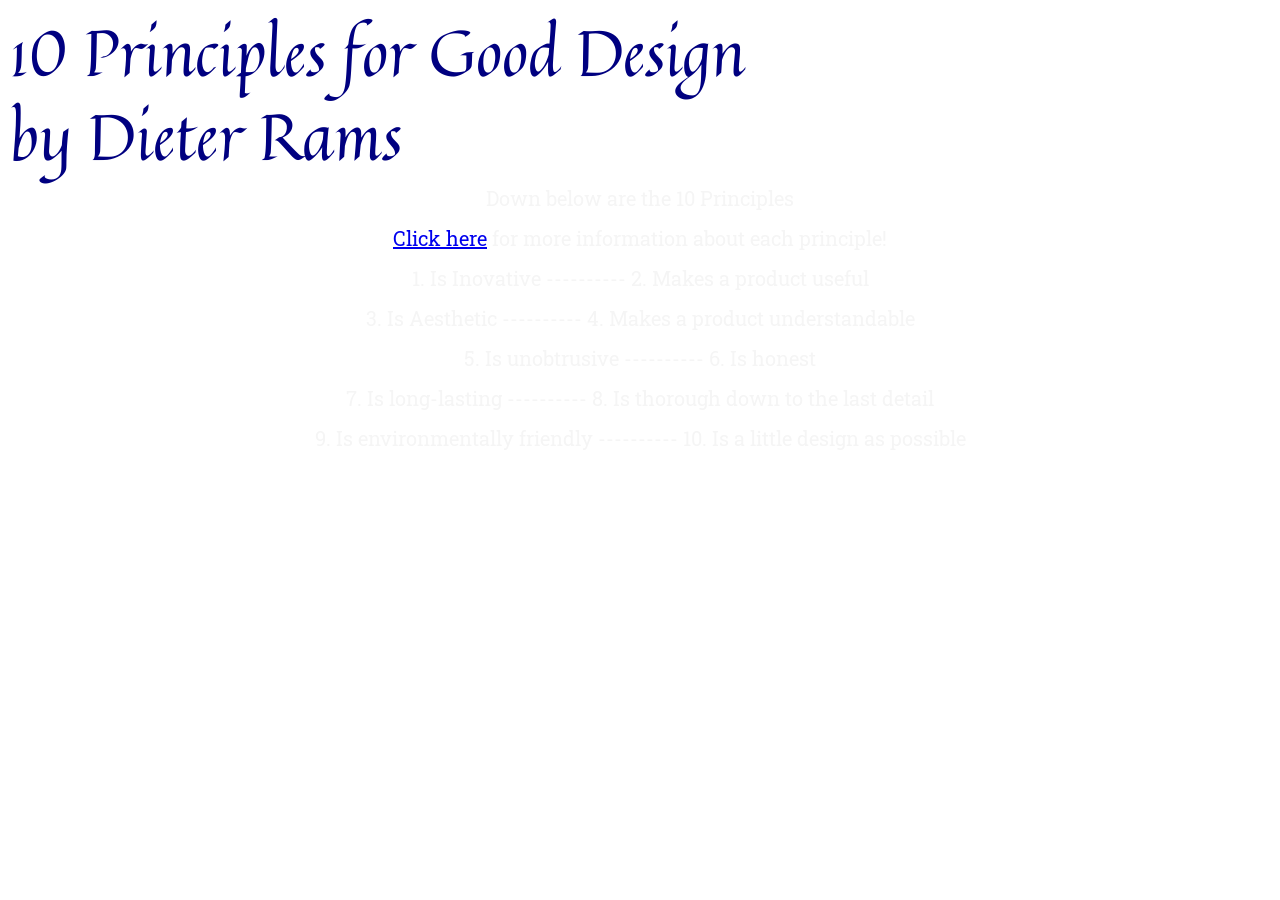
<file: site/index.html>
<!DOCTYPE html>
<html lang="en">
  <head>
    <meta charset="UTF-8">
    <meta name="viewport" content="width=device-width,initial-scale=1">
    <title>Katherine Correa | katherinesc</title>
    <link href="css/reset.css" rel="stylesheet"><!-- DO NOT EDIT THIS LINE -->
    <link href="css/style.css" rel="stylesheet"><!-- DO NOT EDIT THIS LINE -->

    <link rel="preconnect" href="https://fonts.googleapis.com"> <!--Quintessential + Roboto Slab + New Amsterdam-->
    <link rel="preconnect" href="https://fonts.gstatic.com" crossorigin>
    <link href="https://fonts.googleapis.com/css2?family=New+Amsterdam&family=Quintessential&family=Roboto+Slab:wght@100..900&display=swap" rel="stylesheet">
  </head>
  <body class="index-file">
    <!-- YOUR CODE GOES HERE -->
     <header>
      <h1>10 Principles for Good Design</h1>
      <h1>by Dieter Rams</h1>
     </header>

     <main>
      <h2>Down below are the 10 Principles</h2>

      <nav>
        <ul>
          <li><a href="ten-principles.html">Click here</a> for more information about each principle!</li>
        </ul>
      </nav>

      <h2>1. Is Inovative ---------- 2. Makes a product useful</h2>
      <h2>3. Is Aesthetic ---------- 4. Makes a product understandable</h2>
      <h2>5. Is unobtrusive ---------- 6. Is honest</h2>
      <h2>7. Is long-lasting ---------- 8. Is thorough down to the last detail</h2>
      <h2>9. Is environmentally friendly ---------- 10. Is a little design as possible</h2>

     </main>
  </body>
</html>
</file>
<file: site/css/style.css>
.index-file {
  background-image: linear-gradient(rgba(0,0,0,0.3)), url("../img/dieter-rams-1.jpg");
  height: 100vh;
  background-size: cover;
  background-position: center;
  background-repeat: no-repeat;
}

img{
  display:inline-block;
  width:20%;
}

h1{
  font-family:"Quintessential", sans-serif;
  font-size: 4rem;
  color:navy;
  padding-top: 20px;
  padding-left: 10px;
}

li,h2{
  padding-top: 20px;
  text-align: center;
  font-family:"Roboto Slab", sans-serif;
  font-size:20px;
  color:whitesmoke;
}

.ten-principles-file {
  background-color: 	#A9A9A9;
}

.ten-principles-file a{
  font-family:"Quintessential", sans-serif;
  font-size:40px;
  display:block;
  padding-left:15px;
  padding-top:8px;
}

h3{
  padding-top:30px;
  font-family:"Quintessential", sans-serif;
  font-size:40px;
  padding-left:15px;
  color:#0F1359;
}

h4{
  padding-left:20px;
  padding-top:10px;
  font-family:"Quintessential", sans-serif;
  font-size:40px;
  color:#702963;
}

h5{
  padding-left:25px;
  padding-right:25px;
  padding-top:15px;
  font-size:25px;
  padding-bottom:30px;
  font-family: "Roboto Slab", sans-serif;
  height: 50vh;
}
</file>
